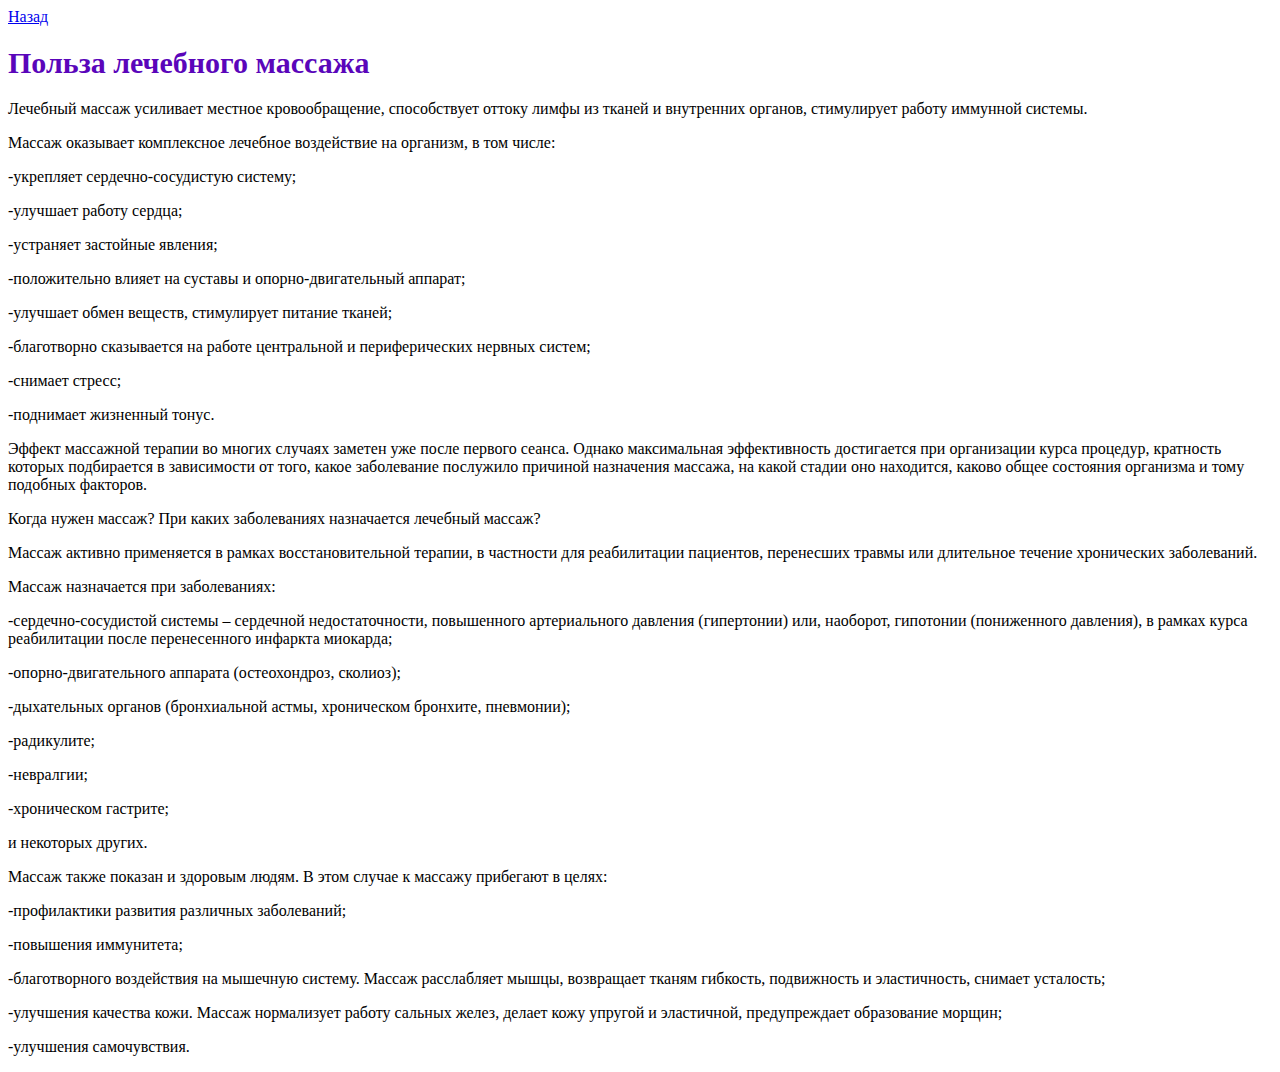
<file: mass.html>
<!DOCTYPE html>
<html lang="en">
<head>
    <meta charset="UTF-8">
    <meta name="viewport" content="width=device-width, initial-scale=1.0">
    <title>польза массажа</title>
    <link rel="stylesheet" href="index.css">
</head>
<body>
    <a href="index.html">Назад</a>
    <h1>Польза лечебного массажа</h1>
    <p></p>
    <p></p>
       
   <p>Лечебный массаж усиливает местное кровообращение, способствует оттоку лимфы из тканей и внутренних органов, стимулирует работу иммунной системы. </p>
    <p>Массаж оказывает комплексное лечебное воздействие на организм, в том числе:
</p>
<p></p>
<p>-укрепляет сердечно-сосудистую систему;</p>
<p>-улучшает работу сердца;</p>
<p>-устраняет застойные явления;</p>
<p>-положительно влияет на суставы и опорно-двигательный аппарат;</p>
<p>-улучшает обмен веществ, стимулирует питание тканей;</p>
<p>-благотворно сказывается на работе центральной и периферических нервных систем;</p>
<p>-снимает стресс;</p>
<p>-поднимает жизненный тонус.</p>
<p></p>
   <p>Эффект массажной терапии во многих случаях заметен уже после первого сеанса. Однако максимальная эффективность достигается при организации курса процедур, кратность которых подбирается в зависимости от того, какое заболевание послужило причиной назначения массажа, на какой стадии оно находится, каково общее состояния организма и тому подобных факторов.
</p>
   <p>Когда нужен массаж? При каких заболеваниях назначается лечебный массаж?
  </p> 
  <p>Массаж активно применяется в рамках восстановительной терапии, в частности для реабилитации пациентов, перенесших травмы или длительное течение хронических заболеваний.
</p>
   <p>Массаж назначается при заболеваниях:
</p>
<p>-сердечно-сосудистой системы – сердечной недостаточности, повышенного артериального давления (гипертонии) или, наоборот, гипотонии (пониженного давления), в рамках курса реабилитации после перенесенного инфаркта миокарда;</p>
<p>-опорно-двигательного аппарата (остеохондроз, сколиоз);</p>
<p>-дыхательных органов (бронхиальной астмы, хроническом бронхите, пневмонии);</p>
<p>-радикулите;</p>
<p>-невралгии;</p>
<p>-хроническом гастрите;</p>
<p>и некоторых других.</p>
<p>Массаж также показан и здоровым людям. В этом случае к массажу прибегают в целях:
</p>
<p>-профилактики развития различных заболеваний;</p>
<p>-повышения иммунитета;</p>
<p>-благотворного воздействия на мышечную систему. Массаж расслабляет мышцы, возвращает тканям гибкость, подвижность и эластичность, снимает усталость;
</p>
<p>-улучшения качества кожи. Массаж нормализует работу сальных желез, делает кожу упругой и эластичной, предупреждает образование морщин;
</p>
<p>-улучшения самочувствия.</p>


    
    
</body>
</html>
</file>
<file: index.css>
h1{
    font-size: 30px;
    color: rgb(90, 5, 186);
    margin-bottom: 20px;

}
</file>
